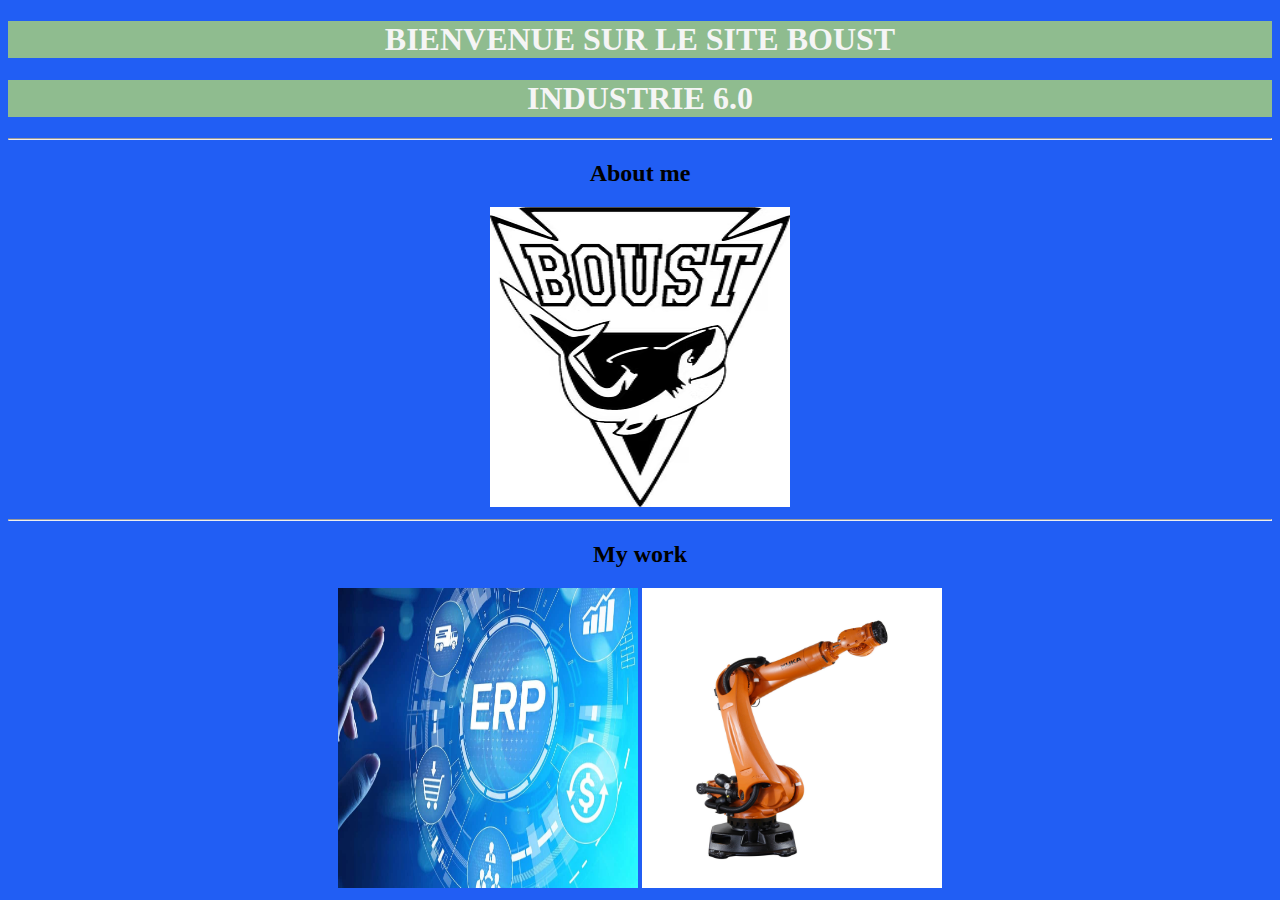
<file: index.html>
<!DOCTYPE html>
<html lang="fr">
<head>
    <meta charset="UTF-8">
    <link rel="stylesheet" href="./style.css" />
        <title>BOUST</title>
    
</head>
<body>
    <H1>BIENVENUE SUR LE SITE BOUST</H1>
    <h1>INDUSTRIE 6.0</h1>
    <hr>
    <h2>About me</h2>
    <a href="./public/about.html"><img src="./assets/images/Logo Boust Final noir copie.avif" alt="logo boust"/></a>
    <hr>

    <h2>My work</h2>
    <a href="./public/gestion stock.html"><img src="./assets/images/ERP-1.jpg" height="300" alt="finger touch log ERP"/></a>
    <a href="./public/robot.html"><img src="./assets/images/robot-6-axes-industriel-kuka-kr-210-r3100-ultra-1.png" height="400" alt="robt"/></a>
    
    
</body>
</html>
</file>
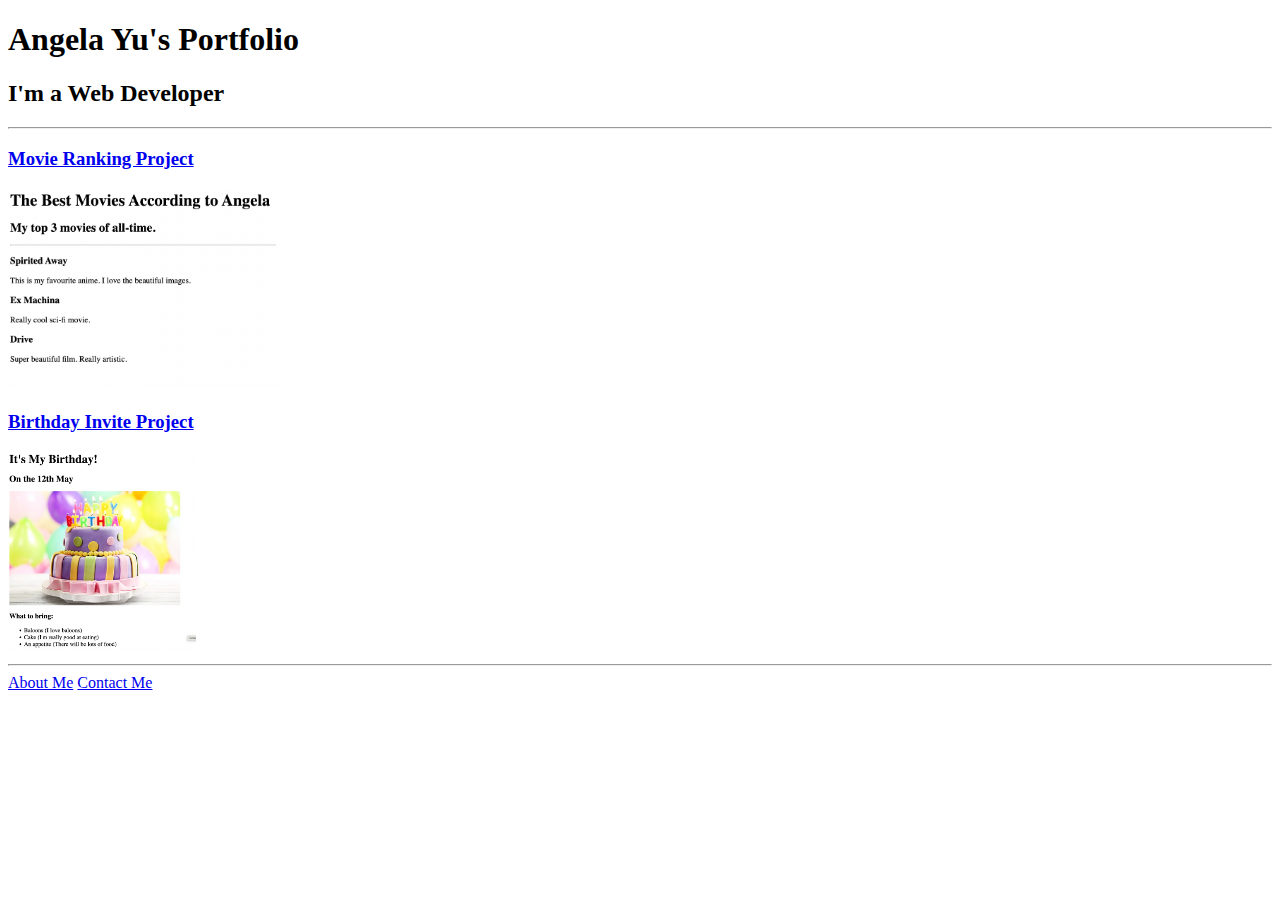
<file: solution.html>
<!DOCTYPE html>
<html lang="en">

<head>
  <meta charset="UTF-8">
  <title>Angela's Portfolio</title>
</head>

<body>
  <h1>Angela Yu's Portfolio</h1>
  <h2>I'm a Web Developer</h2>
  <hr />
  <h3><a href="./public/movie-ranking.html">Movie Ranking Project</a></h3>
  <img src="./assets/images/movie-ranking.png" height="200" alt="movie ranking project preview"/>
  <h3><a href="./public/birthday-invite.html">Birthday Invite Project</a></h3>
  <img src="./assets/images/birthday-invite.png" height="200" alt="birthday invite project preview"/>
  <hr />
  <a href="./public/about.html">About Me</a>
  <a href="./public/contact.html">Contact Me</a>
</body>

</html>
</file>
<file: style.css>
*{
  text-align: center
}

img{
    height: 300px;
    width: 300px;
}

body{
  background: #215ef4}
 h1{
    color: whitesmoke;
    background: darkseagreen;
h2{color: #FF5733;}
hr{color: #FF5733;}
</file>
